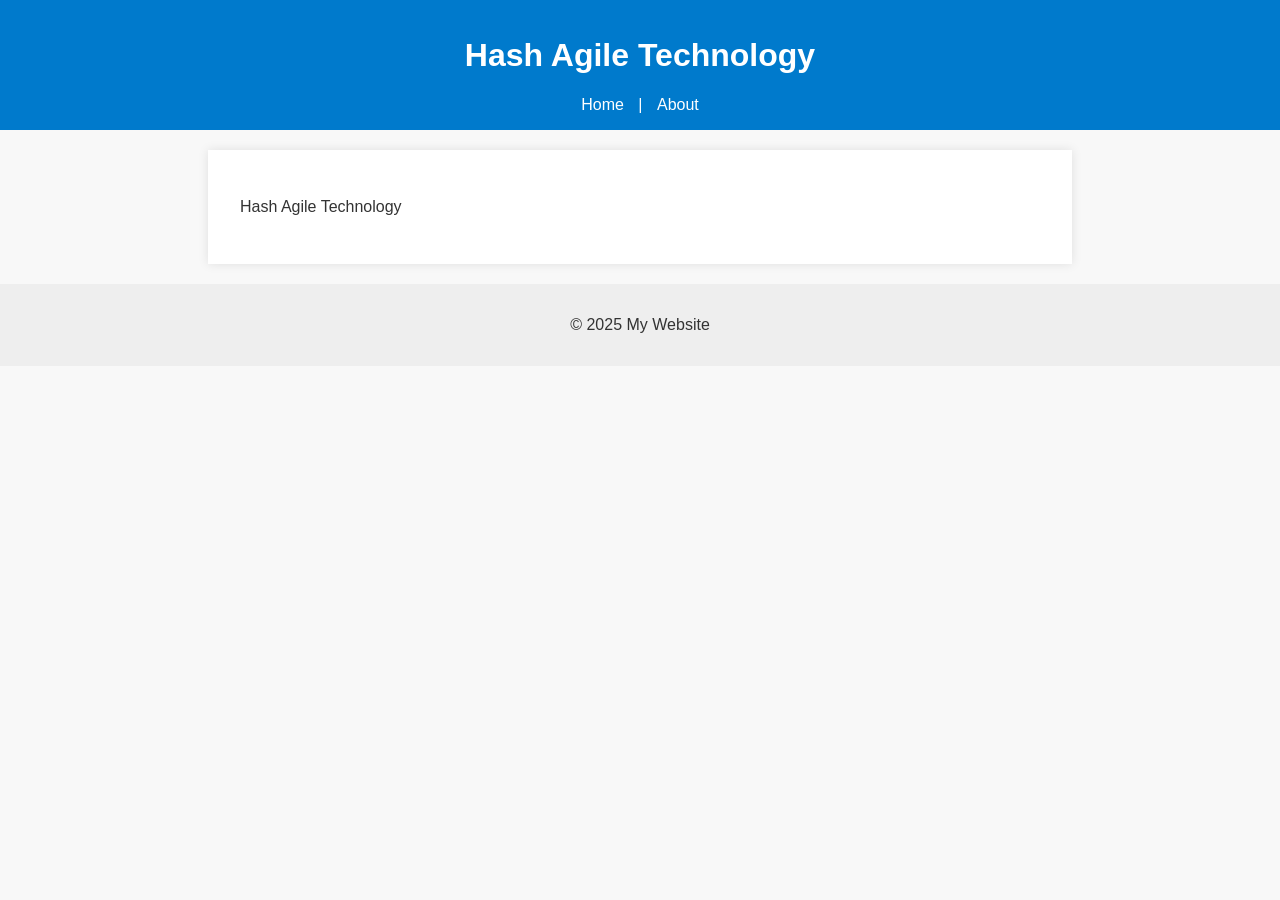
<file: index.html>
<!DOCTYPE html>
<html lang="en">
<head>
    <meta charset="UTF-8">
    <title>Home - My Website</title>
    <link rel="stylesheet" href="css/styles.css">
</head>
<body>
    <header>
        <h1>Hash Agile Technology</h1>
        <nav>
            <a href="index.html">Home</a> |
            <a href="about.html">About</a>
        </nav>
    </header>
    <main>
        <p>Hash Agile Technology</p>
    </main>
    <footer>
        <p>&copy; 2025 My Website</p>
    </footer>
</body>
</html>
</file>
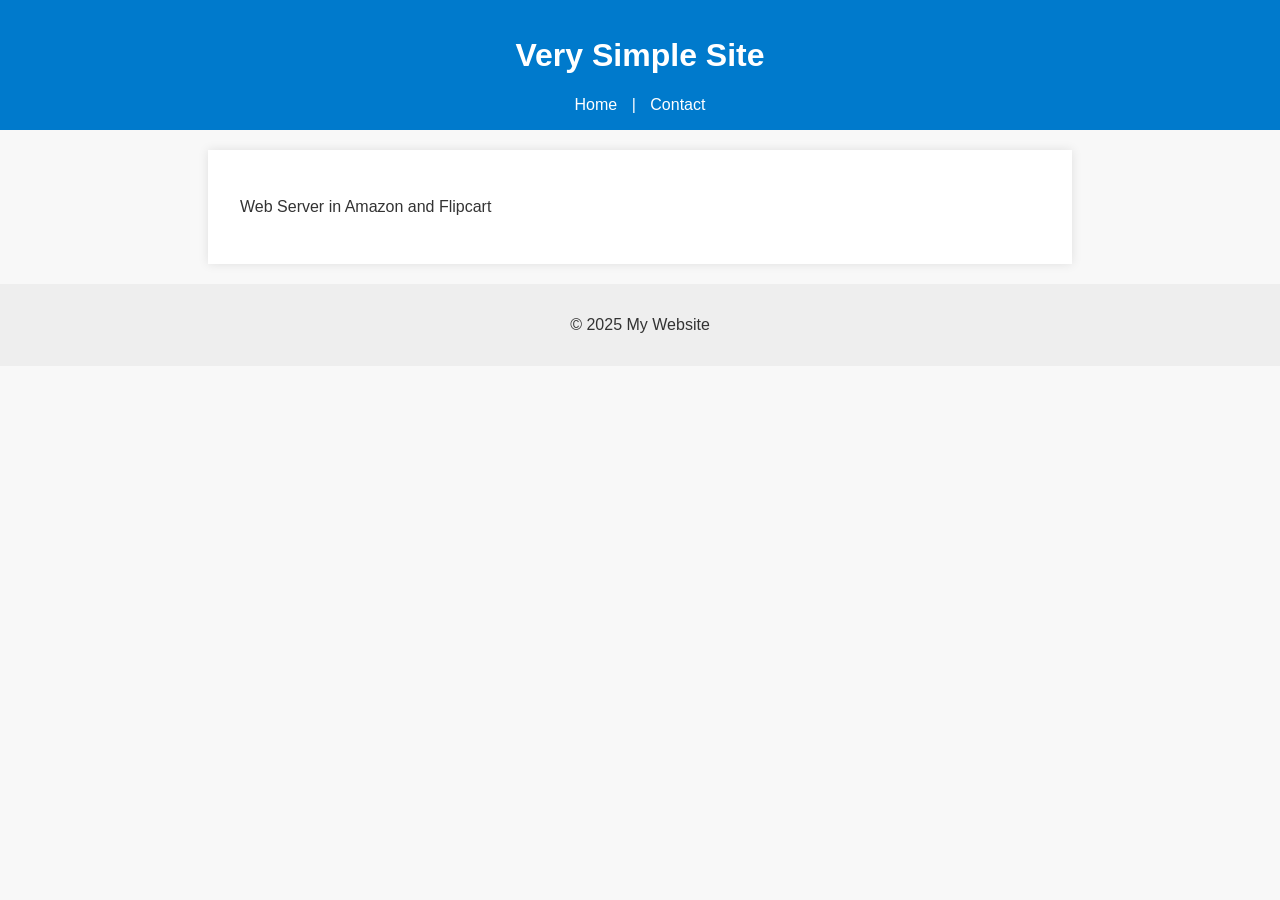
<file: about.html>
<!DOCTYPE html>
<html lang="en">
<head>
    <meta charset="UTF-8">
    <title>About - My Website</title>
    <link rel="stylesheet" href="css/styles.css">
</head>
<body>
    <header>
        <h1>Very Simple Site</h1>
        <nav>
            <a href="index.html">Home</a> |
            <a href="about.html">Contact</a>
        </nav>
    </header>
    <main>
        <p>Web Server in Amazon and Flipcart</p>
    </main>
    <footer>
        <p>&copy; 2025 My Website</p>
    </footer>
</body>
</html>
</file>
<file: css/styles.css>
body {
    font-family: Arial, sans-serif;
    margin: 0;
    padding: 0;
    background-color: #f8f8f8;
    color: #333;
}

header {
    background-color: #007acc;
    color: white;
    padding: 1em;
    text-align: center;
}

nav a {
    color: white;
    text-decoration: none;
    margin: 0 10px;
}

main {
    padding: 2em;
    background-color: white;
    margin: 20px auto;
    max-width: 800px;
    box-shadow: 0 0 10px rgba(0, 0, 0, 0.1);
}

footer {
    text-align: center;
    padding: 1em;
    background-color: #eee;
    margin-top: 20px;
}
</file>
